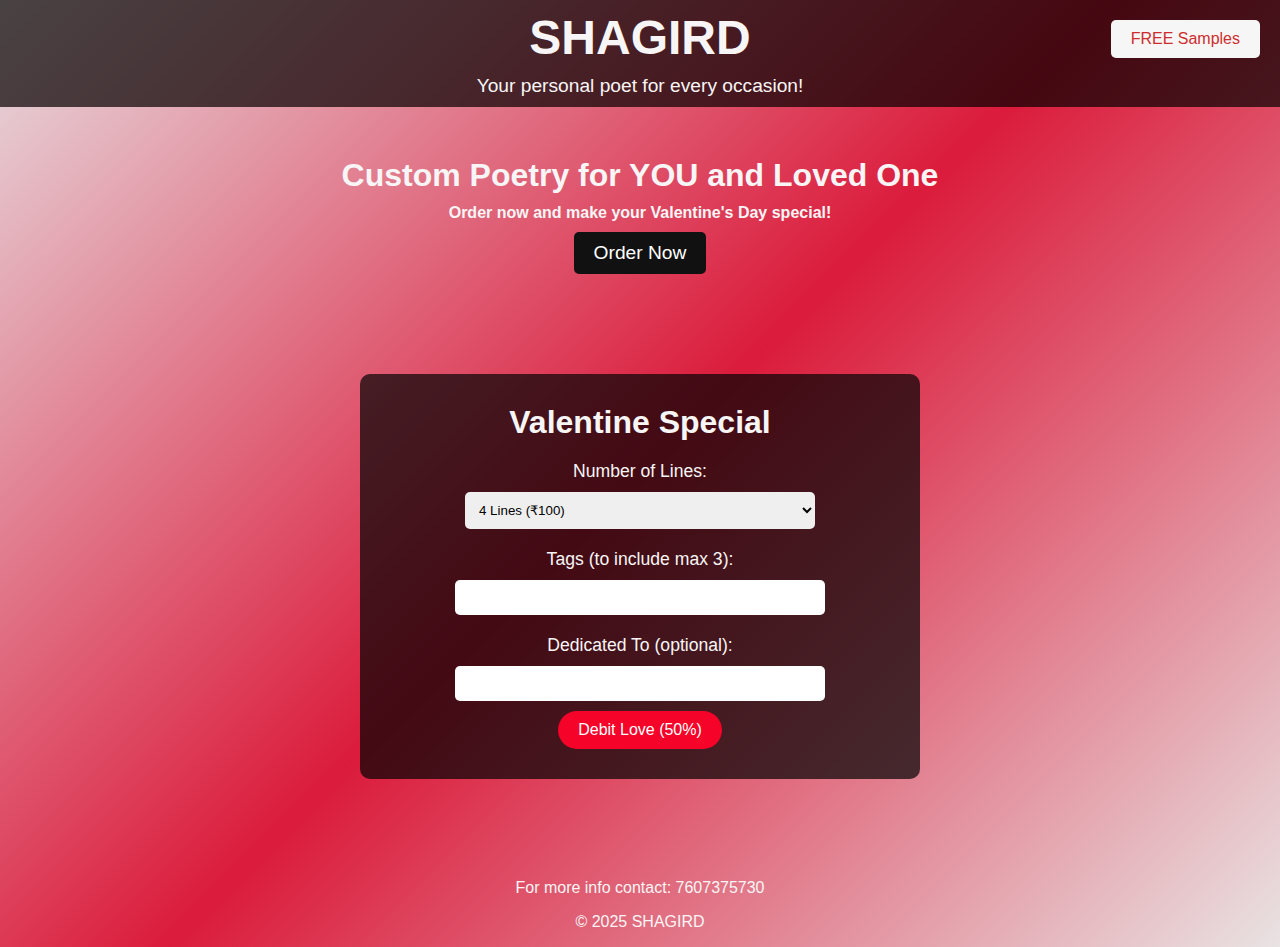
<file: index.html>
<!DOCTYPE html>
<html lang="en">
<head>
  <meta charset="UTF-8">
  <meta name="viewport" content="width=device-width, initial-scale=1.0">
  <title>SHAGIRD</title>
  <link rel="stylesheet" href="style.css">
</head>
<body>
  <header>
    <h1>SHAGIRD</h1>
    <p>Your personal poet for every occasion!</p>
    <a href="https://vpg3.vercel.app" class="free-samples">FREE Samples</a>
  </header>
  <main>
    <section class="intro">
      <h2>Custom Poetry for YOU and  Loved One</h2>
      <h3>Order now and make your Valentine's Day special!</h3>
      <button onclick="scrollToRegistration()">Order Now</button>
    </section>
    <section class="registration" id="registration">
      <h2>Valentine Special</h2>
      <form id="poetryForm">
        <label for="lines">Number of Lines:</label>
        <select id="lines" name="lines">
          <option value="4">4 Lines (₹100)</option>
          <option value="8">8 Lines (₹200)</option>
          <option value="12">12 Lines (₹400)</option>
          <option value="16">16 Lines (₹500)</option>
        </select>
        <label for="tags">Tags (to include max 3):</label>
        <input type="text" id="tags" name="tags" maxlength="50" required>
        <label for="recipient">Dedicated To (optional):</label>
        <input type="text" id="recipient" name="recipient">
        <button type="submit">Debit Love (50%)</button>
      </form>
    </section>
  </main>
  <p>For more info contact: 7607375730</p>
  <footer>
    <p>&copy; 2025 SHAGIRD</p>
  <script src="script.js"></script>
</body>
</html>
<head>
    <link rel="stylesheet" href="style.css">
</head>
<head>
    <link rel="stylesheet" href="script.js">
</head>
</file>
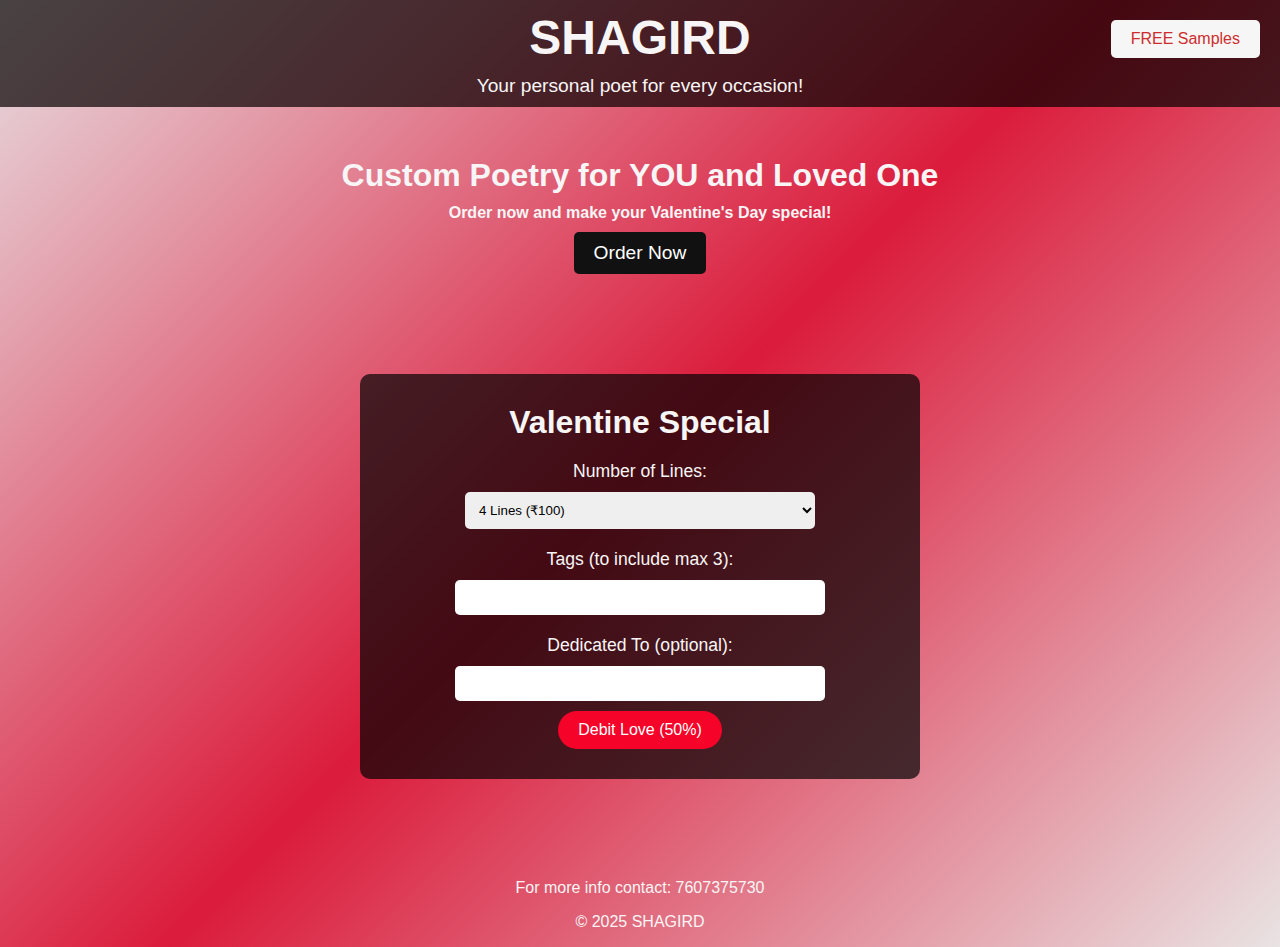
<file: vpg1.html>
<!DOCTYPE html>
<html lang="en">
<head>
  <meta charset="UTF-8">
  <meta name="viewport" content="width=device-width, initial-scale=1.0">
  <title>SHAGIRD</title>
  <link rel="stylesheet" href="vpg1.css">
</head>
<body>
  <header>
    <h1>SHAGIRD</h1>
    <p>Your personal poet for every occasion!</p>
    <a href="vpg3.html" class="free-samples">FREE Samples</a>
  </header>
  <main>
    <section class="intro">
      <h2>Custom Poetry for YOU and  Loved One</h2>
      <h3>Order now and make your Valentine's Day special!</h3>
      <button onclick="scrollToRegistration()">Order Now</button>
    </section>
    <section class="registration" id="registration">
      <h2>Valentine Special</h2>
      <form id="poetryForm">
        <label for="lines">Number of Lines:</label>
        <select id="lines" name="lines">
          <option value="100">4 Lines (₹100)</option>
          <option value="200">8 Lines (₹200)</option>
          <option value="400">12 Lines (₹400)</option>
          <option value="500">16 Lines (₹500)</option>
        </select>
        <label for="tags">Tags (to include max 3):</label>
        <input type="text" id="tags" name="tags" maxlength="50" required>
        <label for="recipient">Dedicated To (optional):</label>
        <input type="text" id="recipient" name="recipient">
        <button type="button" onclick="window.location.href='vpg2.html'">Debit Love (50%)</button>
      </form>
    </section>
  </main>
  <p>For more info contact: 7607375730</p>
  <footer>
    <p>&copy; 2025 SHAGIRD</p>
  <script src="vpg1.js"></script>
</body>
</html>
<head>
    <link rel="stylesheet" href="vpg1.css">
</head>
<head>
    <link rel="stylesheet" href="vpg1.js">
</head>
</file>
<file: style.css>
body {
    font-family: 'Arial', sans-serif;
    background: linear-gradient(135deg, #e7dde1, #db1b3b, #e9e3e3);
    color: #f7f5f5;
    margin: 0;
    padding: 0;
    text-align: center;
  }
  
  header {
    padding: 10px;
    background: rgba(5, 0, 0, 0.7);
  }

  
  header h1 {
    font-size: 3rem;
    margin: 0;
  }
  
  header p {
    font-size: 1.2rem;
    margin: 10px 0 0;
  }
  
  .free-samples {
    position:absolute;
    top: 20px;
    right:20px;
    color: #cd2d2d ;
    text-decoration: none;
    font-size: 1rem;
    background: #f7f6f6;
    padding: 10px 20px;
    border-radius: 5px;
  }
  
  .intro {
    margin: 50px 0;
  }
  
  .intro h2 {
    font-size: 2rem;
    margin: 0;
  }

  .intro h3 {
    font-size: 1rem;
    margin: 10px 0;
  }
  
  .intro button {
    background: #111111;
    color: #fff;
    border: none;
    padding: 10px 20px;
    font-size: 1.2rem;
    cursor: pointer;
    border-radius: 5px;
  }
  
  .registration {
    margin: 100px auto;
    padding: 30px;
    background: rgba(3, 3, 3, 0.7);
    width: 70%;
    max-width: 500px;
    border-radius: 10px;
  }
  
  .registration h2 {
    font-size: 2rem;
    margin: 0 0 20px;
  }
  
  .registration label {
    display: block;
    margin: 10px 0 10px;
    font-size: 1.1rem;
  }
  
  .registration input, .registration select {
    width: 70%;
    padding: 10px;
    margin-bottom: 10px;
    border-radius: 5px;
    border: none;
  }
  
  .registration button {
    background: #f50328;
    color: #fff;
    border: none;
    padding: 10px 20px;
    font-size: 1rem;
    cursor: pointer;
    border-radius: 50px;
  }
</file>
<file: vpg1.css>
body {
    font-family: 'Arial', sans-serif;
    background: linear-gradient(135deg, #e7dde1, #db1b3b, #e9e3e3);
    color: #f7f5f5;
    margin: 0;
    padding: 0;
    text-align: center;
  }
  
  header {
    padding: 10px;
    background: rgba(5, 0, 0, 0.7);
  }
  
  header h1 {
    font-size: 3rem;
    margin: 0;
  }
  
  header p {
    font-size: 1.2rem;
    margin: 10px 0 0;
  }
  
  .free-samples {
    position: absolute;
    top: 20px;
    right: 20px;
    color: #cd2d2d;
    text-decoration: none;
    font-size: 1rem;
    background: #f7f6f6;
    padding: 10px 20px;
    border-radius: 5px;
  }
  
  .intro {
    margin: 50px 0;
  }
  
  .intro h2 {
    font-size: 2rem;
    margin: 0;
  }

  .intro h3 {
    font-size: 1rem;
    margin: 10px 0;
  }
  
  .intro button {
    background: #111111;
    color: #fff;
    border: none;
    padding: 10px 20px;
    font-size: 1.2rem;
    cursor: pointer;
    border-radius: 5px;
  }
  
  .registration {
    margin: 100px auto;
    padding: 30px;
    background: rgba(3, 3, 3, 0.7);
    width: 70%;
    max-width: 500px;
    border-radius: 10px;
  }
  
  .registration h2 {
    font-size: 2rem;
    margin: 0 0 20px;
  }
  
  .registration label {
    display: block;
    margin: 10px 0 10px;
    font-size: 1.1rem;
  }
  
  .registration input, .registration select {
    width: 70%;
    padding: 10px;
    margin-bottom: 10px;
    border-radius: 5px;
    border: none;
  }
  
  .registration button {
    background: #f50328;
    color: #fff;
    border: none;
    padding: 10px 20px;
    font-size: 1rem;
    cursor: pointer;
    border-radius: 50px;
  }
</file>
